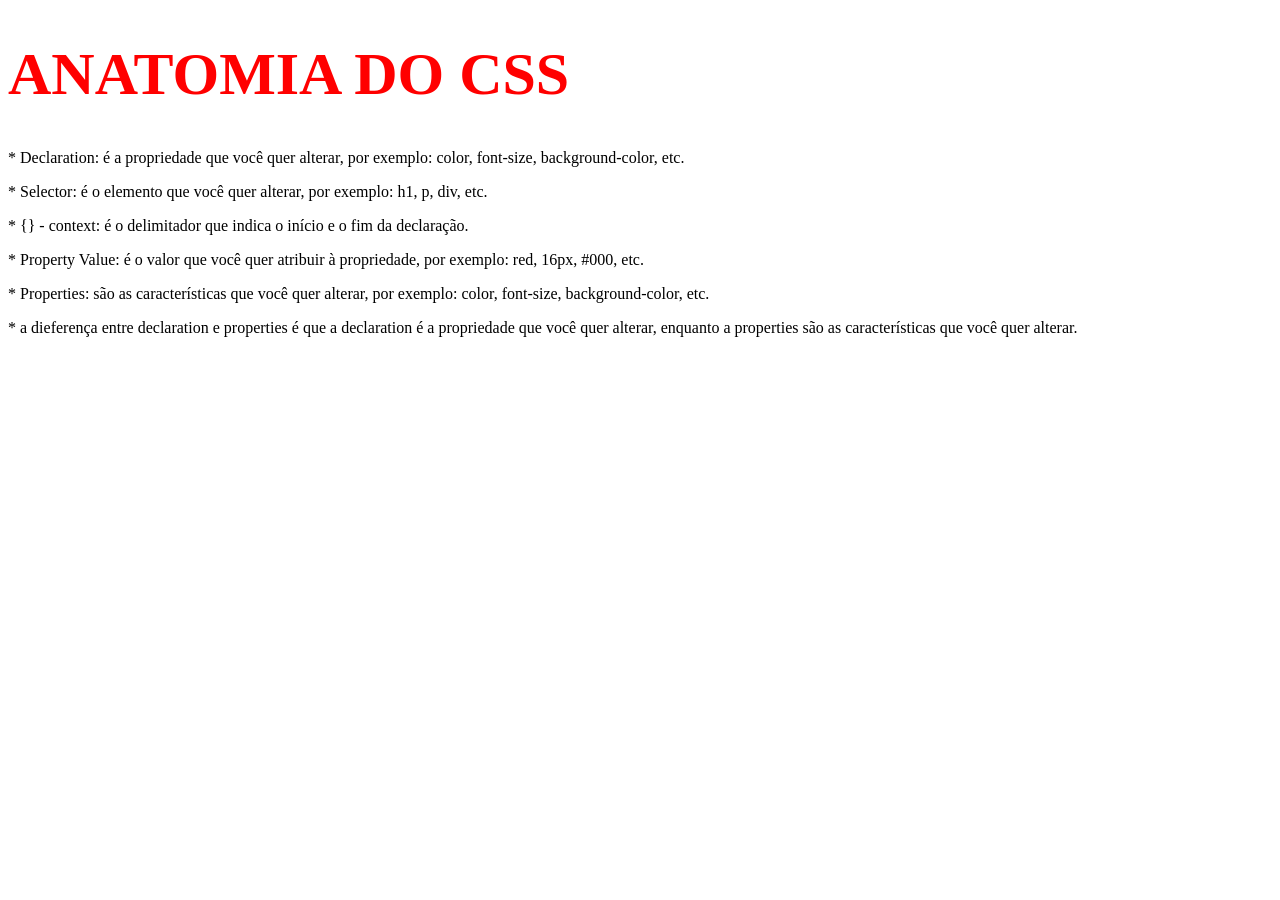
<file: Css/aula1/index.html>
<!DOCTYPE html>
<html lang="en">
<head>
  <meta charset="UTF-8">
  <meta name="viewport" content="width=device-width, initial-scale=1.0">
  <title>Document</title>
  <link rel="stylesheet" href="anatomia.css">
</head>
<body>
  <h1> Anatomia do CSS</h1>
  <p> 

 * Declaration: é a propriedade que você quer alterar, por exemplo: color, font-size, background-color, etc. </p>
  <p>
 * Selector: é o elemento que você quer alterar, por exemplo: h1, p, div, etc.
  </p>
  <p>
 * {} - context: é o delimitador que indica o início e o fim da declaração.
 </p>
  <p>
 * Property Value: é o valor que você quer atribuir à propriedade, por exemplo: red, 16px, #000, etc.
  </p>
  <p>
 * Properties: são as características que você quer alterar, por exemplo: color, font-size, background-color, etc.</p>
  <p>
 * a dieferença entre declaration e properties é que a declaration é a propriedade que você quer alterar, enquanto a properties são as características que você quer alterar.</p>
</body>
</html>
</file>
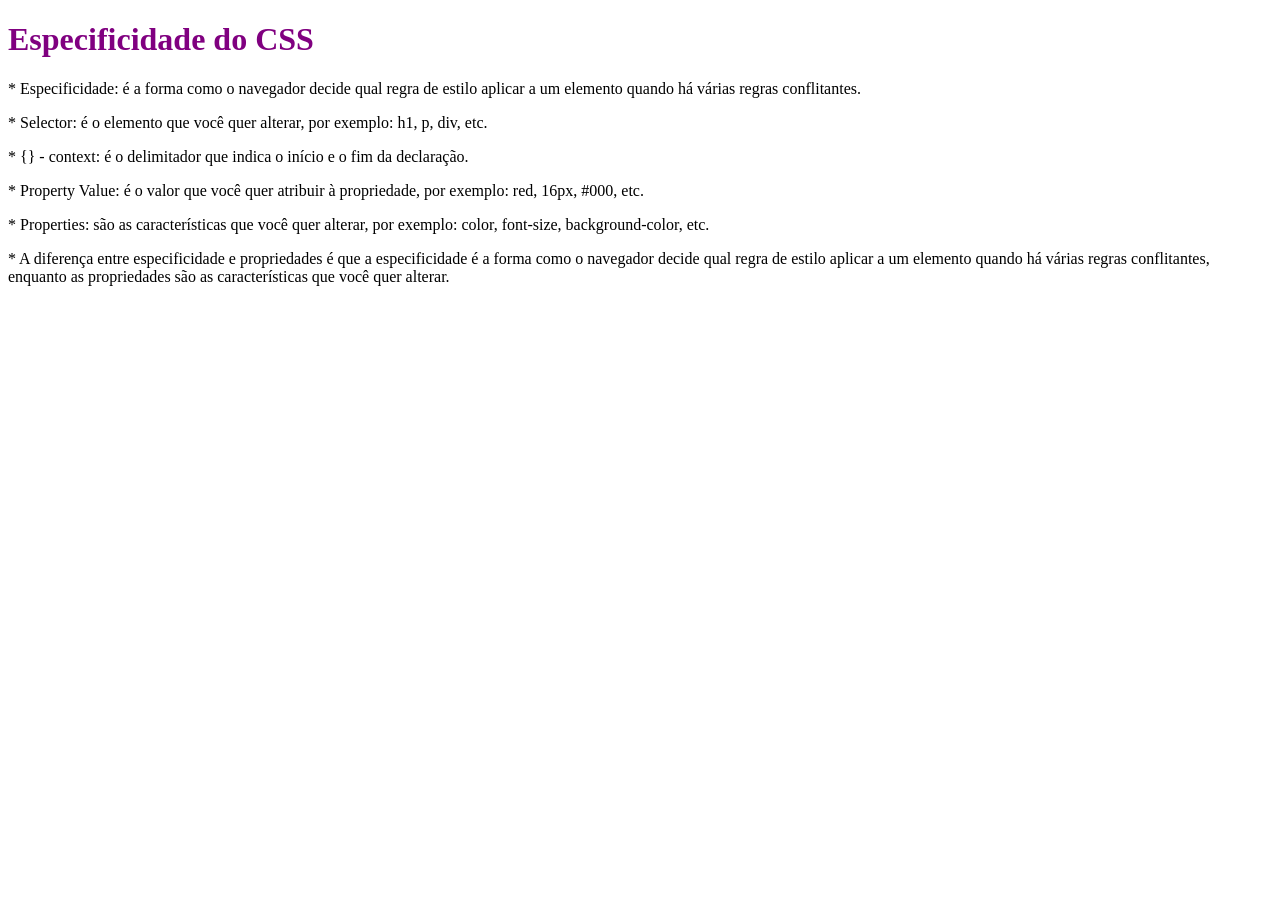
<file: Css/aula2/index.html>
<!DOCTYPE html>
<html lang="en">
<head>
  <meta charset="UTF-8">
  <meta name="viewport" content="width=device-width, initial-scale=1.0">
  <title>Document</title>
  <link rel="stylesheet" href="especificidade.css">
</head>
<body>
  <h1 id="text" class="green" style="color: purple;"> Especificidade do CSS</h1>
  <p> 

 * Especificidade: é a forma como o navegador decide qual regra de estilo aplicar a um elemento quando há várias regras conflitantes. </p>
  <p >
 * Selector: é o elemento que você quer alterar, por exemplo: h1, p, div, etc.
  </p>
  <p>
 * {} - context: é o delimitador que indica o início e o fim da declaração.
 </p>
  <p>
 * Property Value: é o valor que você quer atribuir à propriedade, por exemplo: red, 16px, #000, etc.
  </p>
  <p>
 * Properties: são as características que você quer alterar, por exemplo: color, font-size, background-color, etc.</p>
  <p>
 * A diferença entre especificidade e propriedades é que a especificidade é a forma como o navegador decide qual regra de estilo aplicar a um elemento quando há várias regras conflitantes, enquanto as propriedades são as características que você quer alterar.</p>

</body>
</html>
</file>
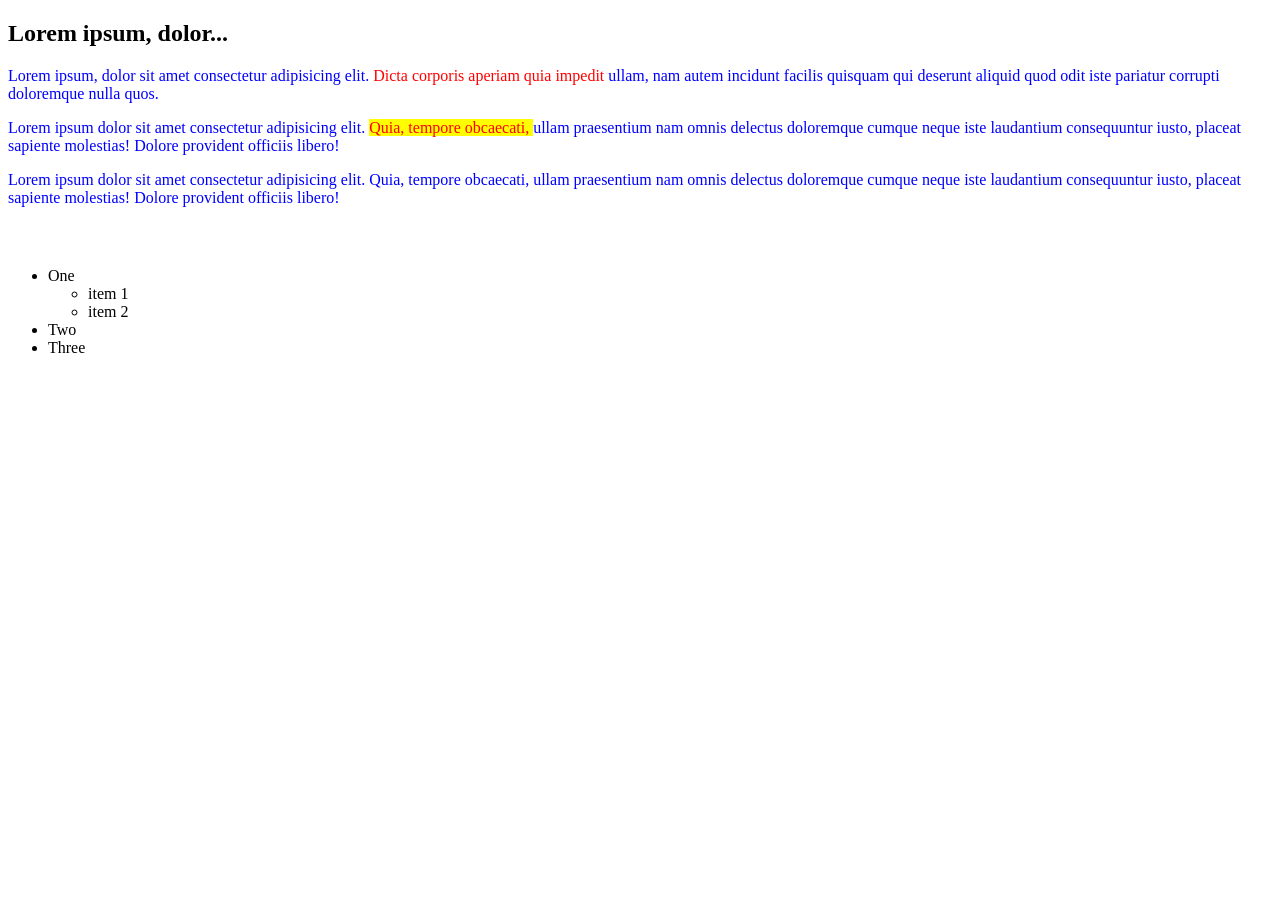
<file: Css/aula3/index.html>
<!DOCTYPE html>
<html lang="en">
<head>
  <meta charset="UTF-8">
  <meta name="viewport" content="width=device-width, initial-scale=1.0">
  <title>Document</title>
  <link rel="stylesheet" href="combinators.css">
</head>
<body>
   <article>
    <h2>Lorem ipsum, dolor...</h2>
    <p>Lorem ipsum, dolor sit amet consectetur adipisicing elit.  <span>Dicta corporis aperiam quia impedit</span> ullam, nam autem incidunt facilis quisquam qui deserunt aliquid quod odit iste pariatur corrupti doloremque nulla quos.</p>

    <p>Lorem ipsum dolor sit amet consectetur adipisicing elit. <mark>Quia, tempore obcaecati, </mark> ullam praesentium nam omnis delectus doloremque cumque neque iste laudantium consequuntur iusto, placeat sapiente molestias! Dolore provident officiis libero!</p>

    <p>Lorem ipsum dolor sit amet consectetur adipisicing elit. Quia, tempore obcaecati, ullam praesentium nam omnis delectus doloremque cumque neque iste laudantium consequuntur iusto, placeat sapiente molestias! Dolore provident officiis libero!</p>

   </article>

   <aside>
    <ul>
      <li>One
      <ul>
        <li>item 1</li>
        <li>item 2</li>
      </ul>
      </li>
      <li>Two</li>
      <li>Three</li>
    </ul>
   </aside>
</body>
</html>
</file>
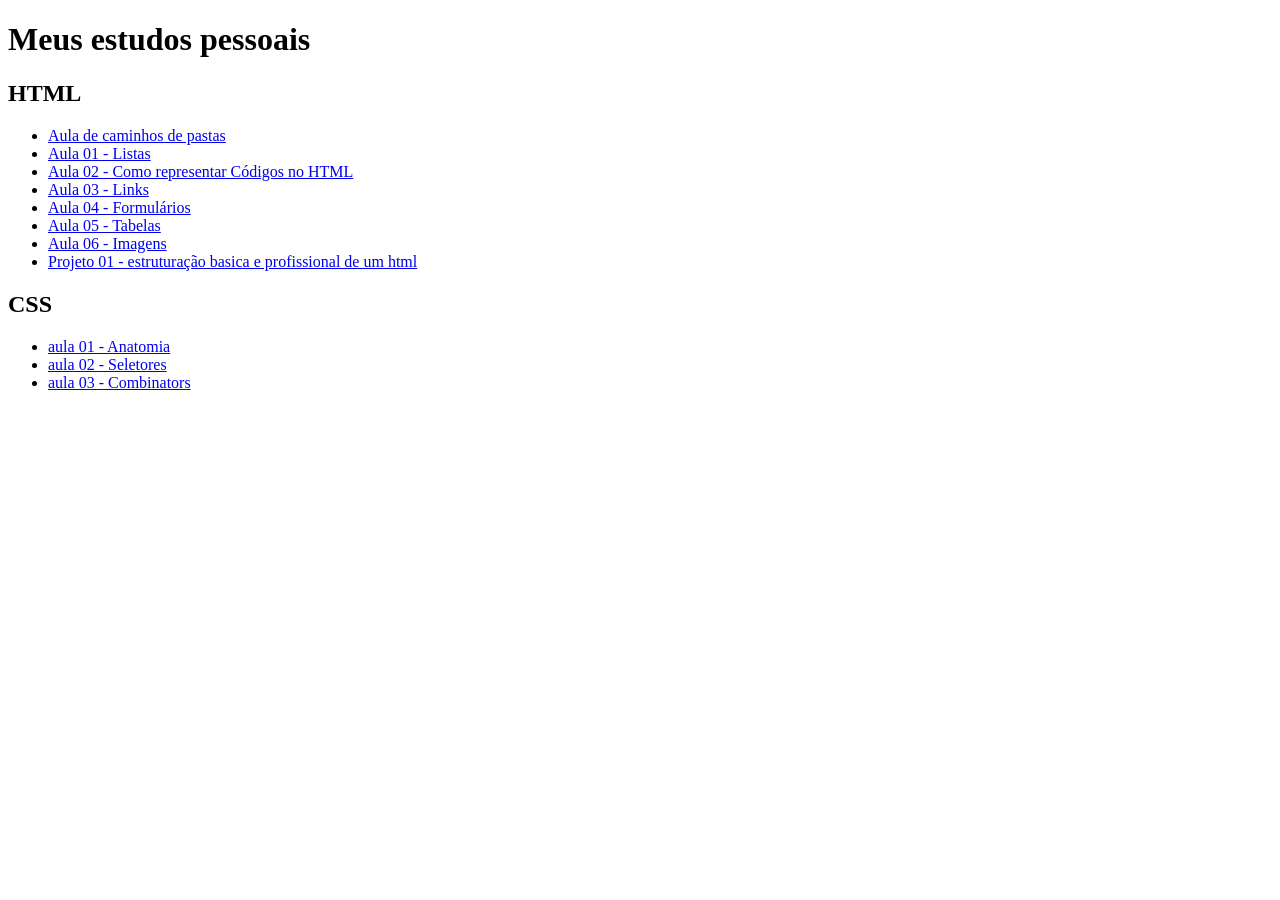
<file: indice.html>
<!DOCTYPE html>
<html lang="PT-br">
<head>
  <meta charset="UTF-8">
  <meta name="viewport" content="width=device-width, initial-scale=1.0">
  <title>Meus estudos pessoais</title>
</head>
<body>
  <header><h1>Meus estudos pessoais</h1></header>
  <main>
    <section>
      <h2>HTML</h2>
      <ul>
        <li><a href="./aula-caminhos/index.html">Aula de caminhos de pastas</a></li>
        <li><a href="./HTML/0001-listas.html">Aula 01 - Listas</a></li>
        <li><a href="./HTML/0002-codigos.html">Aula 02 - Como representar Códigos no HTML</a></li>
        <li><a href="./HTML/0003-links.html">Aula 03 - Links</a></li>
        <li><a href="./HTML/0004-formularios.html">Aula 04 - Formulários</a></li>
        <li><a href="./HTML/0005-tabelas.html">Aula 05 - Tabelas</a></li>
        <li><a href="./HTML/0006-imagens.html">Aula 06 - Imagens</a></li>
        <!-- <li><a href="./HTML/0007-estilos.html">Projeto 01</a></li>
        <li><a href="./HTML/0006-imagens.html">Projeto 01</a></li>
        <li><a href="./HTML/0006-imagens.html">Projeto 01</a></li> -->
        <li><a href="./Projetos/Html/projeto01.html">Projeto 01 - estruturação basica e profissional de um html</a></li>
      </ul>
    </section>

    <section>
      <h2>CSS</h2>
            <ul>
        <li><a href="./Css/aula1/index.html">aula 01 - Anatomia</a></li>
        <li><a href="./Css/aula2/index.html">aula 02 - Seletores</a></li>
        <li><a href="./Css/aula3/index.html">aula 03 - Combinators</a></li>
      </ul>
    </section> 

    <!-- <section>
      <h2>JavaScript</h2>
      <ul>
        <li><a href="./Js/projeto01.html">Projeto 01</a></li>
      </ul>
    </section> deixando pronto futura implementação das aulas de JavaScript-->
</body>
</html>
</file>
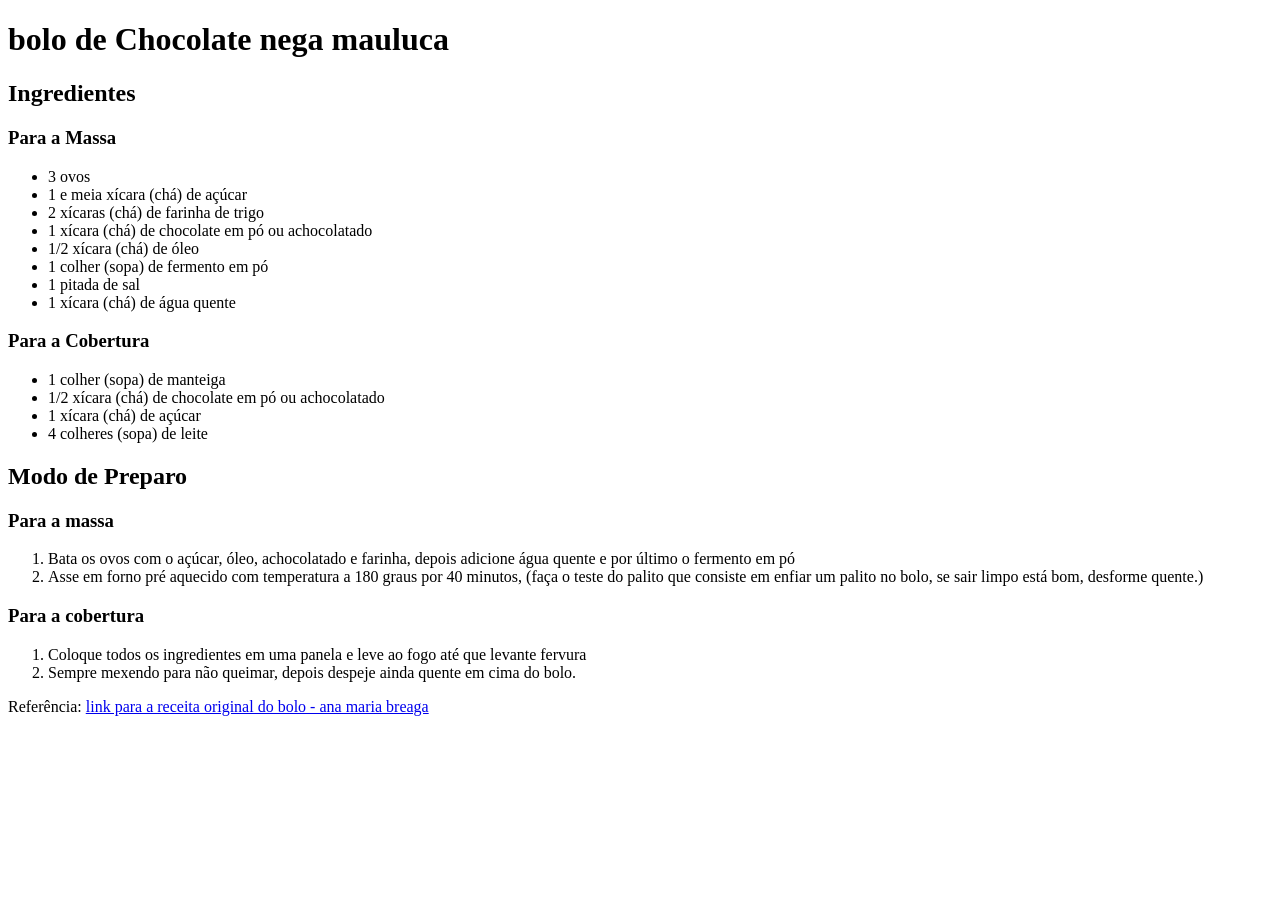
<file: HTML/0001-listas.html>
<!DOCTYPE html>
<html lang="en">
<head>
  <meta charset="UTF-8">
  <meta name="viewport" content="width=device-width, initial-scale=1.0">
  <title>Document</title>
</head>
<body>
  <h1>bolo de Chocolate nega mauluca</h1> <!-- h1 indica o titulo -->
  <h2>Ingredientes</h2> <!-- h2 indica o subtitulo -->
  <h3>Para a Massa</h3> <!-- h3 indica o subtitulo do subtitulo -->
  <div> <!-- div indica uma divisão de conteúdo   -->
      <ul> <!-- ul indica uma lista não ordenada -->
    <li>3 ovos</li> <!-- li indica um item da lista -->
    <li>1 e meia xícara (chá) de açúcar</li>
    <li>2 xícaras (chá) de farinha de trigo</li>
    <li>1 xícara (chá) de chocolate em pó ou achocolatado</li>
    <li>1/2 xícara (chá) de óleo</li>
    <li>1 colher (sopa) de fermento em pó</li>
    <li> 1 pitada de sal</li>
    <li>1 xícara (chá) de água quente</li>
  </ul> </div>
  <h3>Para a Cobertura</h3>
  <div>
      <ul>
    <li> 1 colher (sopa) de manteiga</li>
    <li> 1/2 xícara (chá) de chocolate em pó ou achocolatado</li>
    <li> 1 xícara (chá) de açúcar</li>
    <li> 4 colheres (sopa) de leite</li>
  </ul> </div>
  <h2>Modo de Preparo</h2>
  <h3>Para a massa</h3>
  <div>
      <ol> <!-- ol indica uma lista ordenada -->
    <li>Bata os ovos com o açúcar, óleo, achocolatado e farinha, depois adicione água quente e por último o fermento em pó</li>
    <li> Asse em forno pré aquecido com temperatura a 180 graus por 40 minutos, (faça o teste do palito que consiste em enfiar um palito no bolo, se sair limpo está bom, desforme quente.)</li>
  </ol> </div>
  <h3>Para a cobertura</h3>
  <div>
      <ol>
    <li> Coloque todos os ingredientes em uma panela e leve ao fogo até que levante fervura </li>
    <li>Sempre mexendo para não queimar, depois despeje ainda quente em cima do bolo.</li>
  </ol> </div>

   <p>Referência: <a href="https://anamariabrogui.com.br/receita/nega-maluca-fofinha-f4579">link para a receita original do bolo - ana maria breaga</a></p> <!-- a tag p serve para paragrafo e a tag a serve para linkar uma pagina externa ou interna -->

<!-- primeira aula de revisão de conteudos html -->

  </body>
</html>
</file>
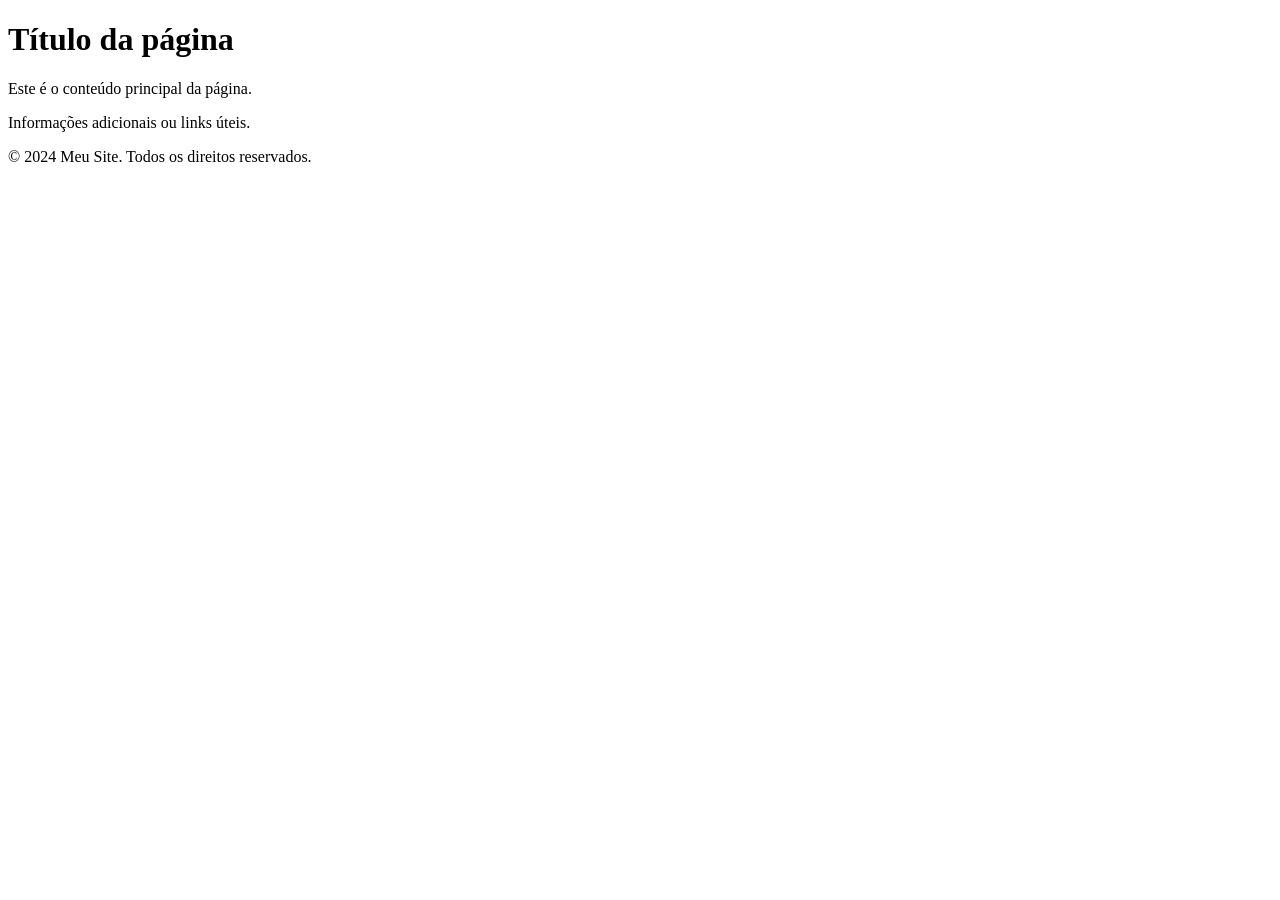
<file: HTML/0005-melhorando-semantica.html>
<!-- 
  <header> é o cabeçalho da página, geralmente contém o título e a navegação principal
  <main> é o conteúdo principal da página
  <aside> é uma seção lateral, geralmente contém informações relacionadas ao conteúdo principal
  <footer> é o rodapé da página, geralmente contém informações de copyright e links úteis
-->
  <!DOCTYPE html>
  <html lang="en">
  <head>
    <meta charset="UTF-8">
    <meta name="viewport" content="width=device-width, initial-scale=1.0">
    <title>Document</title>
  </head>
  <body>
    <header><h1>Título da página</h1></header><!-- exemplo de header -->
    <main><p>Este é o conteúdo principal da página.</p></main><!-- exemplo de main -->
    <aside><p>Informações adicionais ou links úteis.</p></aside><!-- exemplo de aside -->
    <footer><p>© 2024 Meu Site. Todos os direitos reservados.</p></footer><!-- exemplo de footer -->
  </body>
  </html>
</file>
<file: Css/aula1/anatomia.css>
/* 
  Anatomia do CSS

 * Declaration: é a propriedade que você quer alterar, por exemplo: color, font-size, background-color, etc.
 * Selector: é o elemento que você quer alterar, por exemplo: h1, p, div, etc.
 * {} - context: é o delimitador que indica o início e o fim da declaração.
 * Property Value: é o valor que você quer atribuir à propriedade, por exemplo: red, 16px, #000, etc.
 * Properties: são as características que você quer alterar, por exemplo: color, font-size, background-color, etc.
 * a dieferença entre declaration e properties é que a declaration é a propriedade que você quer alterar, enquanto a properties são as características que você quer alterar.


 os seletores principais são:
  * Seletor Universal (*)
  * Seletor de Elemento (h1, p, div, etc.)
  * Seletor de Classe (.classe)
  * Seletor de ID (#id)
  * Seletor de Atributo ([atributo]). que voce coloca um atributo na tag html como por exemplo <input type="text" name="nome" placeholder="Digite seu nome"> e no css voce coloca [type="text"] { color: red; } e ele vai pegar todos os inputs que tiverem o atributo type com o valor text e aplicar a cor vermelha neles.
  
  * Seletor de Pseudo-classe (:hover, :focus, :nth-child(), etc.)
  * Seletor de Pseudo-elemento (::before, ::after, ::first-letter, etc.)
*/



h1 {
  color: red; 
  font-size: 60px;
  letter-spacing: 2;
  text-transform: uppercase;
}
</file>
<file: Css/aula2/especificidade.css>
/* Especificidade
  - Cada seletor tem um peso que determina qual estilo será aplicado quando houver conflito entre seletores.
  - Quanto mais específico for o seletor, maior será o seu peso e, consequentemente, maior será a prioridade do estilo aplicado.
  - a soma dos pesos faz a declaração ser aplicada.

  - O seletor mais específico tem prioridade sobre os menos específicos.
  - Se dois seletores tiverem o mesmo peso, o último declarado será o que prevalecerá.
  - O seletor universal (*) tem peso zero.
  - O seletor de elemento (p, h1, div) tem peso um.
  - O seletor de classe (.classe) tem peso dez.
  - O seletor de id (#id) tem peso cem.

  resumindo:
  * - 0
  element - 1 
  .class - 10
  #id - 100
  atributo style inline - sobrepõe
  !important - sobrepõe tudo ate mesmo o atributo style
*/

/* como no exeplo abaixo que o primeiro seletor (id) tem maior especificidade e maior força e o ultimo o mais genérico e que tem menos força */
#text {
  color: red;
}

.green {
  color: green;
}

h1 {
  color: blue;
}

* {
  color: black;
}

/* voce tambem pode fazer assim:  */

h1#text.green {
  color: yellow;
}/* que seria o que tem mais força por ser mais específico */

/* se voce colocasse coisas de forças iguais ele seria o último a ser aplicado pois ele le de cima para baixo */

/* mas se voce colocar um atributo style no html ele vai puxar o estilo inline mesmo tendo o css, pois o estilo inline tem prioridade sobre o estilo definido no css  */

/*  mas esse atributo no html só não vai funcionar se voce colocar um !important na frente do estilo. Só que isso não é bom pois vai te dar muita dor de cabeça e atribulações pois se voce não se lembra que colocou ele voce vai ficar tentando mudar o estilo em outro lugar mas não vai dar certo pq tem o !important em algum lugar */




/*  em resumo, não use nem o atributo style e nem o !important pois isso só vai deixar dificil de manter e debugar o código depois. */




/* lembre-se sempre que se tiver uma duvida, primeiro vá no mdn pesquisar sobre o que não entende e novas possibilidades, somente depois, se não entender ainda, voce vai em mecanismos de I.A. para obter ajuda. lembre-se: Estudo constante a fim de entender as propiedades e seus valores */

/* toda as propiedades tem  valores. 
A propiedade sendo a declaração do que voce quer fazer e o valor sendo o que você quer atribuir a ela, como o tamanho da fonte, a cor, etc.
*/
</file>
<file: Css/aula3/combinators.css>
/*  Combinators
  - Descendant (espaço)
  - Child (>)
  - Adjacent Sibling (+)
  - General Sibling (~)
  - Selector List / Agrupamento (,)
*/


  /* 
  exemplo 1 - descendant (espaço):
  Seleciona qualquer elemento descendente (filho, neto, bisneto...),
  não importa o quão fundo ele esteja dentro do pai.
  */
  article p {
    color: red;
  }



  /* 
  exemplo 2 - selector list (agrupamento por vírgula):
  Não é um combinador de hierarquia, mas sim uma lista que agrupa seletores
  para aplicar a mesma regra a múltiplos elementos sem repetir código.
  */
  span, mark {
    color: red;
  }




  /* 
  exemplo 3 - adjacent sibling (+):
  Seleciona o irmão imediatamente seguinte (colado).
  Se houver qualquer outro elemento entre eles, não seleciona.
  */
  h2 + p {
    color: red;
  }



  /* 
  exemplo 4 - general sibling (~):
  Seleciona TODOS os irmãos que vêm depois, compartilhando o mesmo pai,
  mesmo que não estejam colados imediatamente.
  */
  h2 ~ p {
    color: blue;
  }



  /* 
  exemplo 5 - child (>):
  Seleciona APENAS o filho direto (1 nível de profundidade).
  Elementos internos (netos) não são selecionados por essa regra.
  
  *Nota sobre cor vs margin:*
  Se usarmos 'color' no pai/ul, os filhos podem herdar o texto vermelho
  por herança do CSS (inheritance). Já propriedades como 'margin-top'
  não são herdadas, afetando exclusivamente o filho direto selecionado!
  */
  aside > ul {
    margin-top: 60px;
  }
</file>
